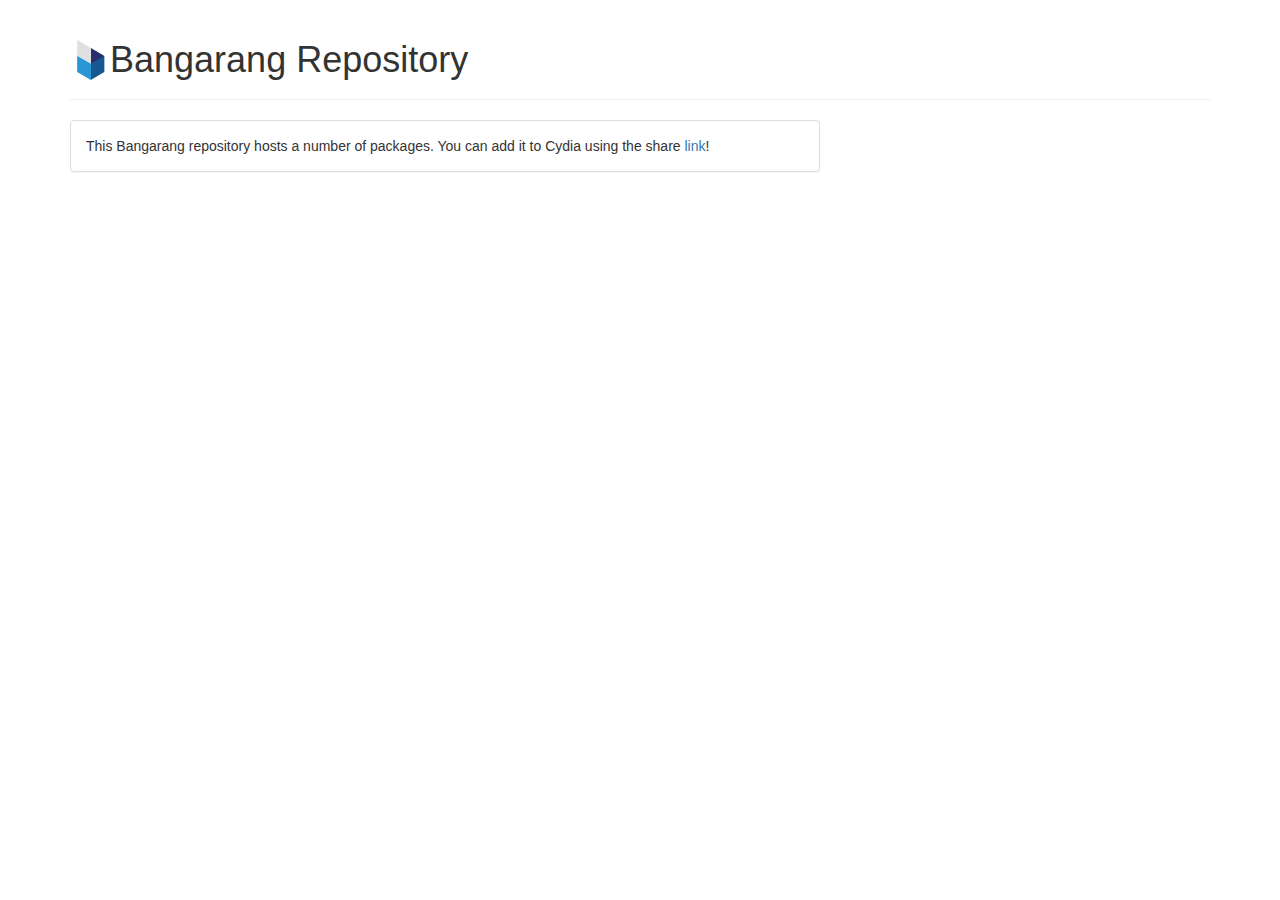
<file: index.html>
<!DOCTYPE html>
<html lang="en">
<head>
	<title>Bangarang Repository</title>
	<meta charset="utf-8">
	<meta name="viewport" content="width=device-width, initial-scale=1">
	<link rel="icon" href="/CydiaIcon.png">
	<link rel="stylesheet" href="https://cdnjs.cloudflare.com/ajax/libs/twitter-bootstrap/3.3.5/css/bootstrap.min.css">
	<link rel="stylesheet" href="/css/index.css">
	<script src="https://ajax.googleapis.com/ajax/libs/jquery/2.1.3/jquery.min.js"></script>
</head>
<body>
	<div class="container">
		<div class="page-header">
			<img src="/CydiaIcon.png" alt="Repo Icon" height="40" width="40" class="repo-icon">
			<h1> Bangarang Repository</h1>
		</div>
		<div class="row">
			<div class="col-md-8">
				<div class="panel panel-default">
					<div class="panel-body">
						This Bangarang repository hosts a number of packages. You can add it to Cydia using the share <a href="cydia://url/https://cydia.saurik.com/api/share#?source=http://ulissesmarcondes.github.io/bangarang">link</a>!
					</div>
				</div>
			</div>
		</div>
	</div>
</body>
</html>
</file>
<file: css/index.css>
.repo-icon {
	float: left;
	vertical-align: middle;
}
</file>
